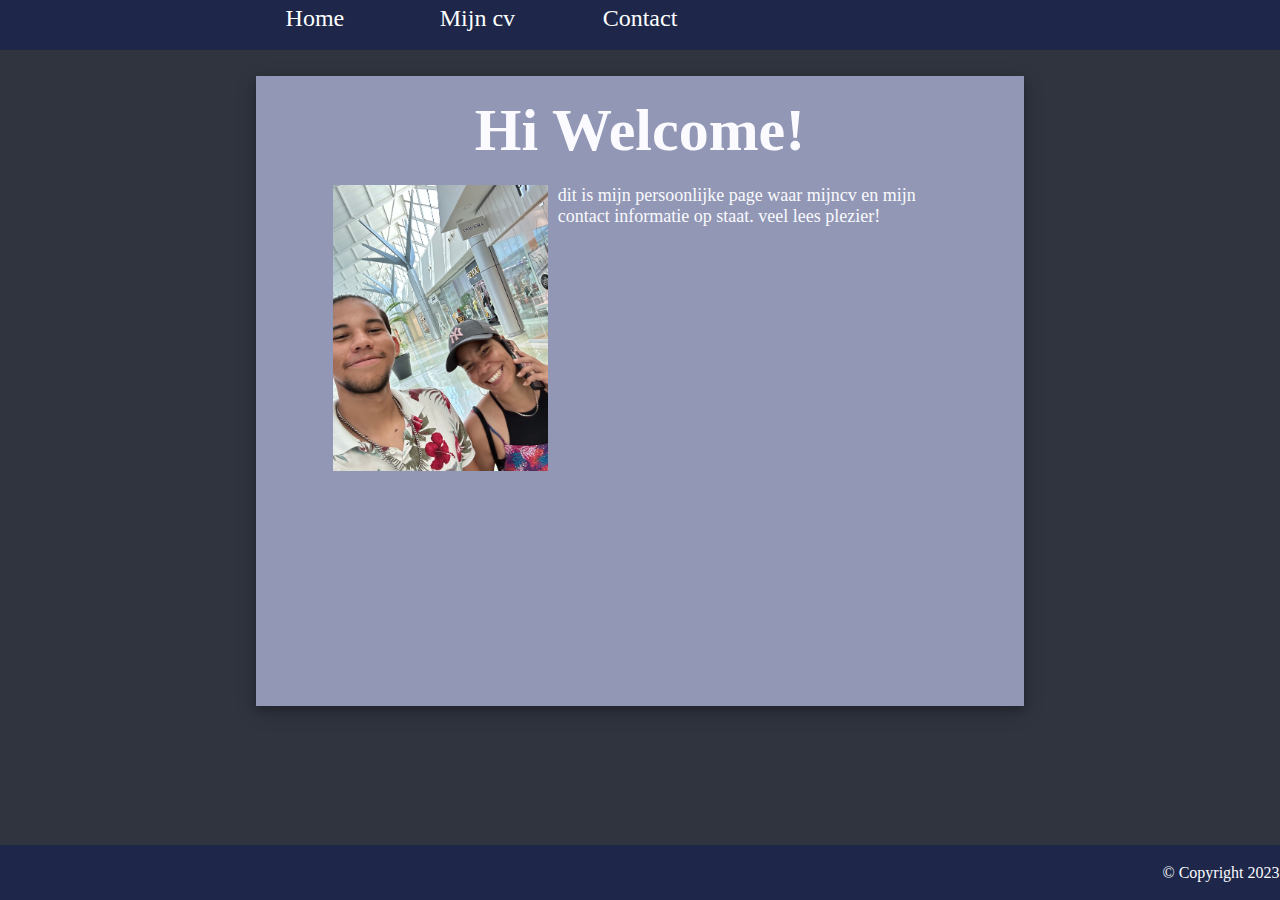
<file: index.html>
<!DOCTYPE html>
<html lang="nl">
<head>
    <meta charset="UTF-8">
    <link rel="stylesheet" href="./css/recursive.css">
    <link rel="stylesheet" href="./css/home.css">
    <meta name="viewport" content="width=device-width, initial-scale=1.0">
    <title>huiswerk les 15</title>
</head>
<body>
    <header class="navbar"> 
        <div>
            <a href="./index.html">Home</a>
            <a href="./pages/mijncv.html">Mijn cv</a>
            <a href="./pages/contact.html">Contact</a>
        </div> 
        </header>

    <section class="introductie">
        <h1>Hi Welcome!</h1>
        <div>
            <img src="./fotos/IMG_1588.jpg" alt="foto van mij en me moeder">
            <p>
                dit is mijn persoonlijke page waar mijncv en mijn contact informatie op staat.
                veel lees plezier!
            </p>
        </div>
    </section>
    <footer>
        <span></span>
        <p>&copy; Copyright 2023</p>
    </footer>
</body>
</html>
</file>
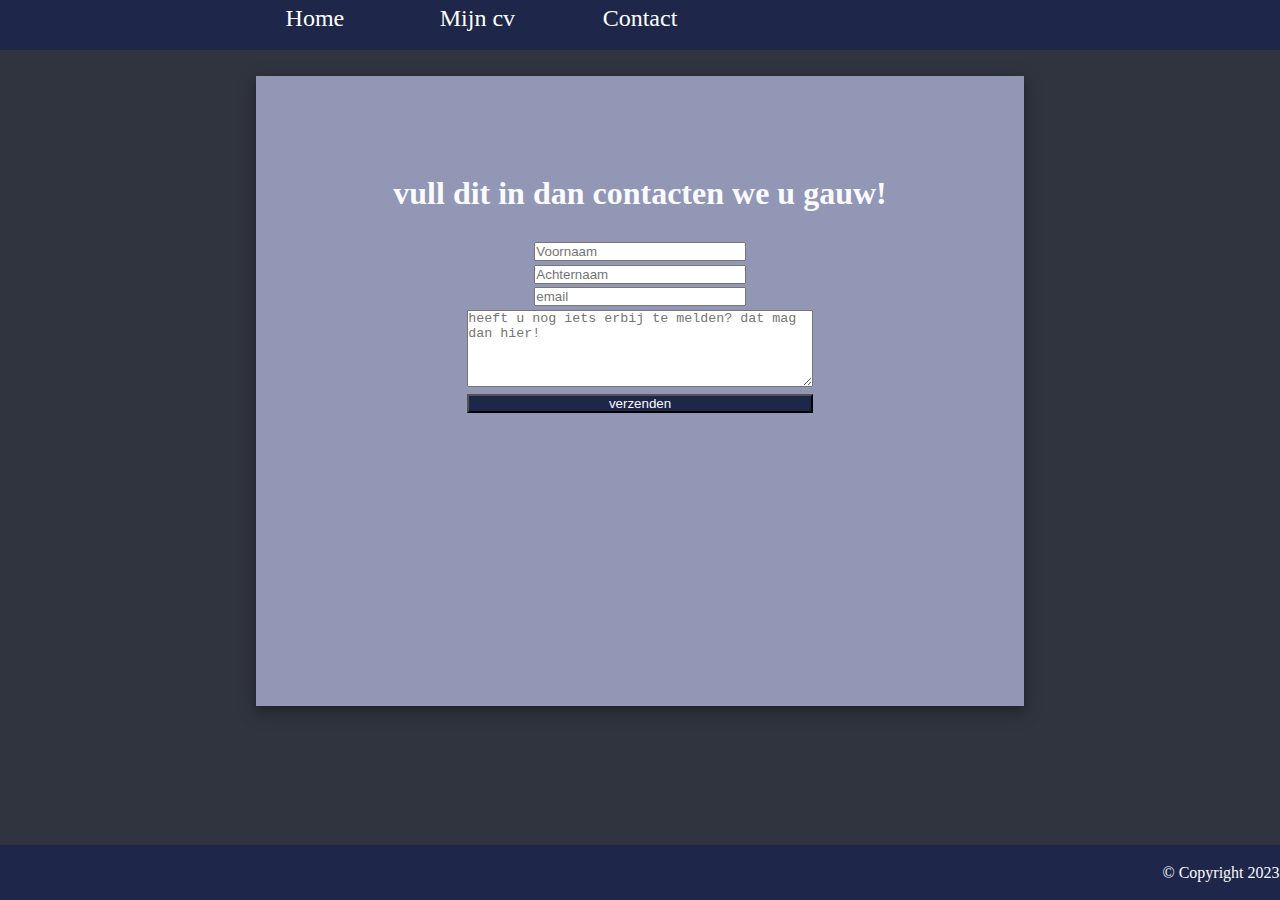
<file: pages/contact.html>
<!DOCTYPE html>
<html lang="nl">
<head>
    <meta charset="UTF-8">
    <link rel="stylesheet" href="../css/recursive.css">
    <link rel="stylesheet" href="../css/contact.css">
    <meta name="viewport" content="width=device-width, initial-scale=1.0">
    <title>huiswerk les 15</title>
</head>
<body>
    <header class="navbar"> 
        <div>
            <a href="../index.html">Home</a>
            <a href="./mijncv.html">Mijn cv</a>
            <a href="./contact.html">Contact</a>
        </div> 
    </header>

    <section class="formulier">
        <h1>vull dit in dan contacten we u gauw!</h1>
        <form method="post" action="">
            <input placeholder="Voornaam" type="text" name="voornaam" id="voorn" required>
            <input placeholder="Achternaam" type="text" name="achternaam" id="achtern" required>
            <input placeholder="email" type="email" name="mail" id="email" required>
            <textarea placeholder="heeft u nog iets erbij te melden? dat mag dan hier!" type="bericht" id="message" cols="15" rows="5"></textarea>
            <button type="submit" name="verzenden">verzenden</button>
        </form>
    </section>
 
    <footer>
        <span></span>
        <p>&copy; Copyright 2023</p>
    </footer>
</body>
</html>
</file>
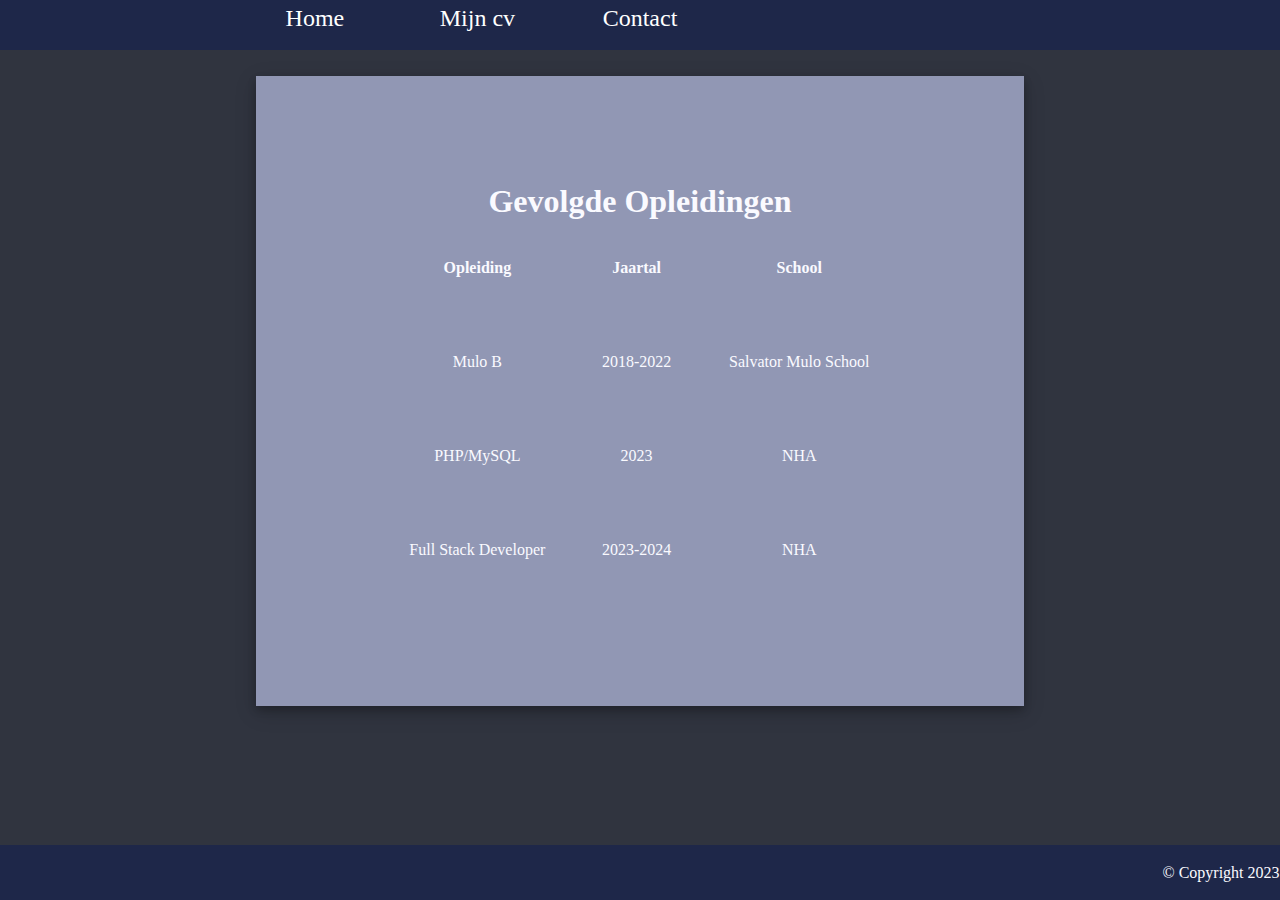
<file: pages/mijncv.html>
<!DOCTYPE html>
<html lang="nl">
<head>
    <meta charset="UTF-8">
    <link rel="stylesheet" href="../css/recursive.css">
    <link rel="stylesheet" href="../css/mijncv.css">
    <meta name="viewport" content="width=device-width, initial-scale=1.0">
    <title>huiswerk les 15</title>
</head>
<body>
    <header class="navbar"> 
        <div>
            <a href="../index.html">Home</a>
            <a href="./mijncv.html">Mijn cv</a>
            <a href="./contact.html">Contact</a>
        </div> 
    </header>

    <section class="cv">
        <h1 class="heading">Gevolgde Opleidingen</h1>      
        <table>
            <tr>
                <th class="center">Opleiding</th>
                <th class="center">Jaartal</th>
                <th class="center">School</th>
            </tr>
            <tr>
                <td class="center">Mulo B</td>
                <td class="center">2018-2022</td>
                <td class="center">Salvator Mulo School</td>
            </tr>
            <tr>
                <td class="center">PHP/MySQL</td>
                <td class="center">2023</td>
                <td class="center">NHA</td>
            </tr>
            <tr>
                <td class="center">Full Stack Developer</td>
                <td class="center">2023-2024</td>
                <td class="center">NHA</td>
            </tr>
        </table>
    </section>

    <footer>
        <span></span>
        <p>&copy; Copyright 2023</p>
    </footer>
</body>
</html>
</file>
<file: css/recursive.css>
*{
    padding: 0;
    margin: 0;
}

:root{
    --white: #FAFAFF;
    --black: #30343F;
    --grey: #9197B4;
    --light-blue: #273469;
    --dark-blue: #1E2749;
}

body{
    height: 100vh;
    position: relative;
    background-color: var(--black);
}

.navbar{
    background-color: var(--dark-blue);
    height: 40px;
    padding: 5px;
}

.navbar > div{
    list-style: none;
    color: white;
    margin: 0 18%;
    height: 100%;
    display: flex;
    flex-direction: row;
}

.navbar > div > a{
    height: 100%;
    padding: auto;
    width: 20%;
    font-size:x-large;
    text-align: center;
    color: white;
    text-decoration: none;
}

.navbar > div > a:hover{background-color: var(--light-blue);}

.navbar > div > a:active{background-color: var(--dark-blue);}

section{
    color: var(--white);
    background-color: var(--grey);
    height: 70%;
    width: 60%;
    margin: auto;
    margin-top: 2%;
    box-shadow: 0 4px 8px 0 rgba(0, 0, 0, 0.2), 0 6px 20px 0 rgba(0, 0, 0, 0.19);
}

footer{
    position: absolute;
    bottom: 0;
    display: flex;
    align-items: center;
    justify-content: center;
    width: 100%;
    height: 5%;
    padding: 5px;
    background-color: var(--dark-blue);
    color: var(--white);
}

footer > span{
    flex-grow: 1;
}

footer > p{
    width: 10%;
    text-align: center;
}
</file>
<file: css/home.css>
.introductie > h1{
    padding: 20px;
    text-align: center;
    font-size: 60px;
}

.introductie > div > img{
    display: block;
    width: 35%;
    height: auto;
}

.introductie > div > p{
    display: block;
    min-width: 20%;
    font-size: large;
    margin-left: 10px;
}

.introductie > div{
    display: flex;
    width: 80%;
    margin: 0 auto;
}
</file>
<file: css/contact.css>
.formulier{
    display: flex;
    align-items: center;
    justify-content: center;
    flex-direction: column;
}
h1{
    margin-top: 10%;
    margin-bottom: 4%;
}
form{
    display: flex;
    flex-direction: column;
    width: 45%;
    height: 70%;
}

input{
    width: 60%;
    margin: 0% auto 1%;
}

button{
    margin-top: 2%;
    color: var(--white);
    background-color: var(--dark-blue);
}

button:hover{background-color: var(--light-blue);}

button:active{background-color: var(--dark-blue);}
</file>
<file: css/mijncv.css>
.cv{
 display: flex;
 align-items: center;
 justify-content: center;
 flex-direction: column;

}

.center{
    text-align: center;
}

table{
    width: 70%;
    height: 60%;

}

.heading{
    display: inline;
}
</file>
